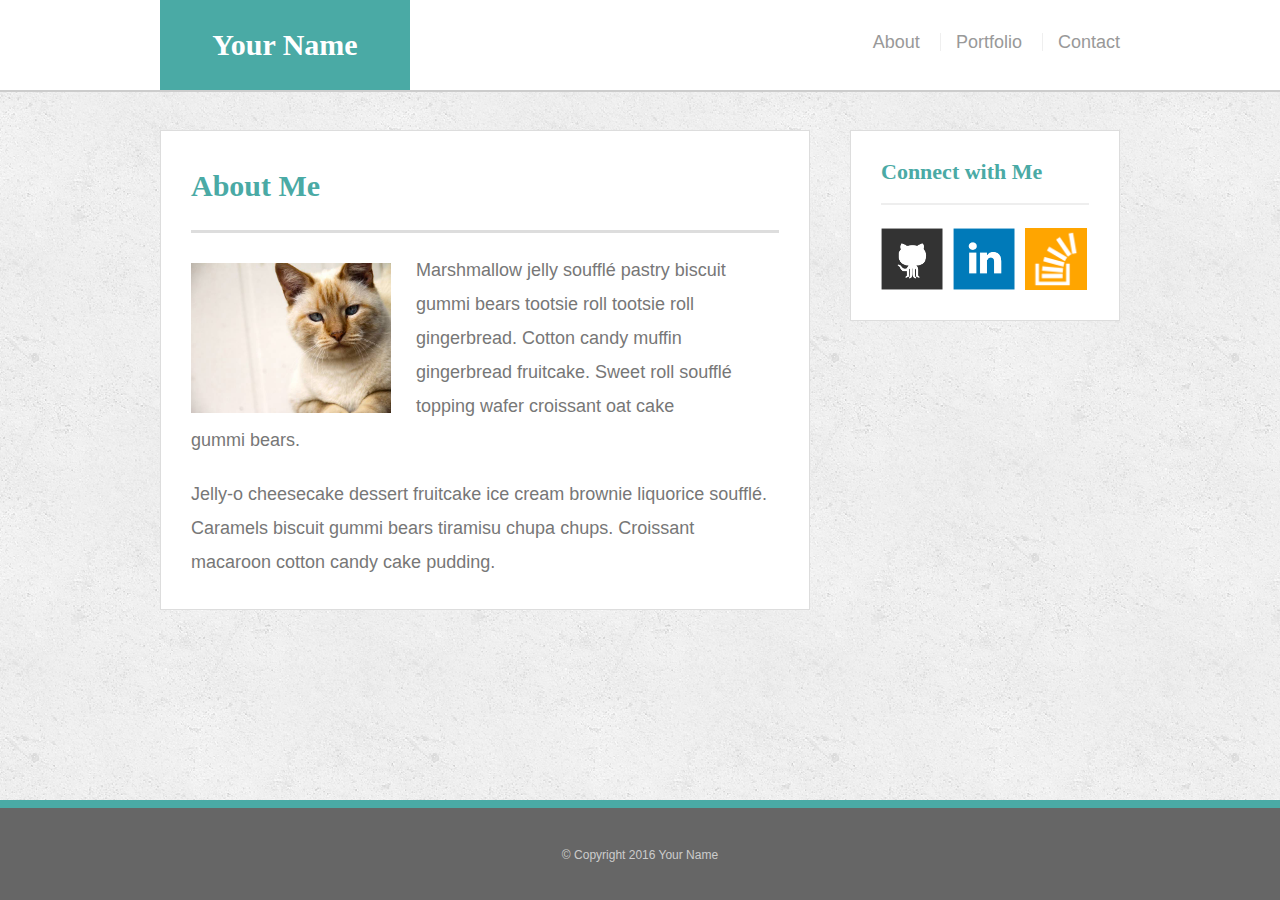
<file: index.html>
<!doctype html>
<html lang="en-us">
<head>
  <meta charset="UTF-8">
  <title>About | Your Name</title>
  <link rel="stylesheet" type="text/css" href="assets/css/style.css">
</head>
<body>

<div class="wrapper">

  <header id="masthead">
    <div class="container">
      <a href="index.html" id="logo">Your Name</a>
      <nav>
        <ul>
          <li><a href="index.html">About</a></li>
          <li><a href="portfolio.html">Portfolio</a></li>
          <li><a href="contact.html">Contact</a></li>
        </ul>
      </nav>
    </div>
  </header>

  <main class="container">
    <section class="main-section">
      <h1>About Me</h1>

      <img src="assets/images/cat.jpg" class="auth-image" alt="placeholder">

      <p>Marshmallow jelly souffl&eacute; pastry biscuit gummi bears tootsie roll tootsie roll gingerbread. Cotton candy muffin gingerbread fruitcake. Sweet roll souffl&eacute; topping wafer croissant oat cake gummi&nbsp;bears.</p>

      <p>Jelly-o cheesecake dessert fruitcake ice cream brownie liquorice souffl&eacute;. Caramels biscuit gummi bears tiramisu chupa chups. Croissant macaroon cotton candy cake pudding.</p>

    </section>

    <section class="sidebar">
      <div id="connect">
        <h2>Connect with Me</h2>

        <ul>
          <li><a href="#"><img src="assets/images/github-128.png" alt="Github"></a></li>
          <li><a href="#"><img src="assets/images/linkedin-128.png" alt="LinkedIn"></a></li>
          <li><a href="#"><img src="assets/images/stackoverflow-128.png" alt="Stack Overflow"></a></li>
        </ul>
      </div>
    </section>
  </main>
  <div class="push"></div>
</div>

  <footer>
    <div class="container">
      &copy; Copyright 2016 Your Name
    </div>
  </footer>
</body>
</html>
</file>
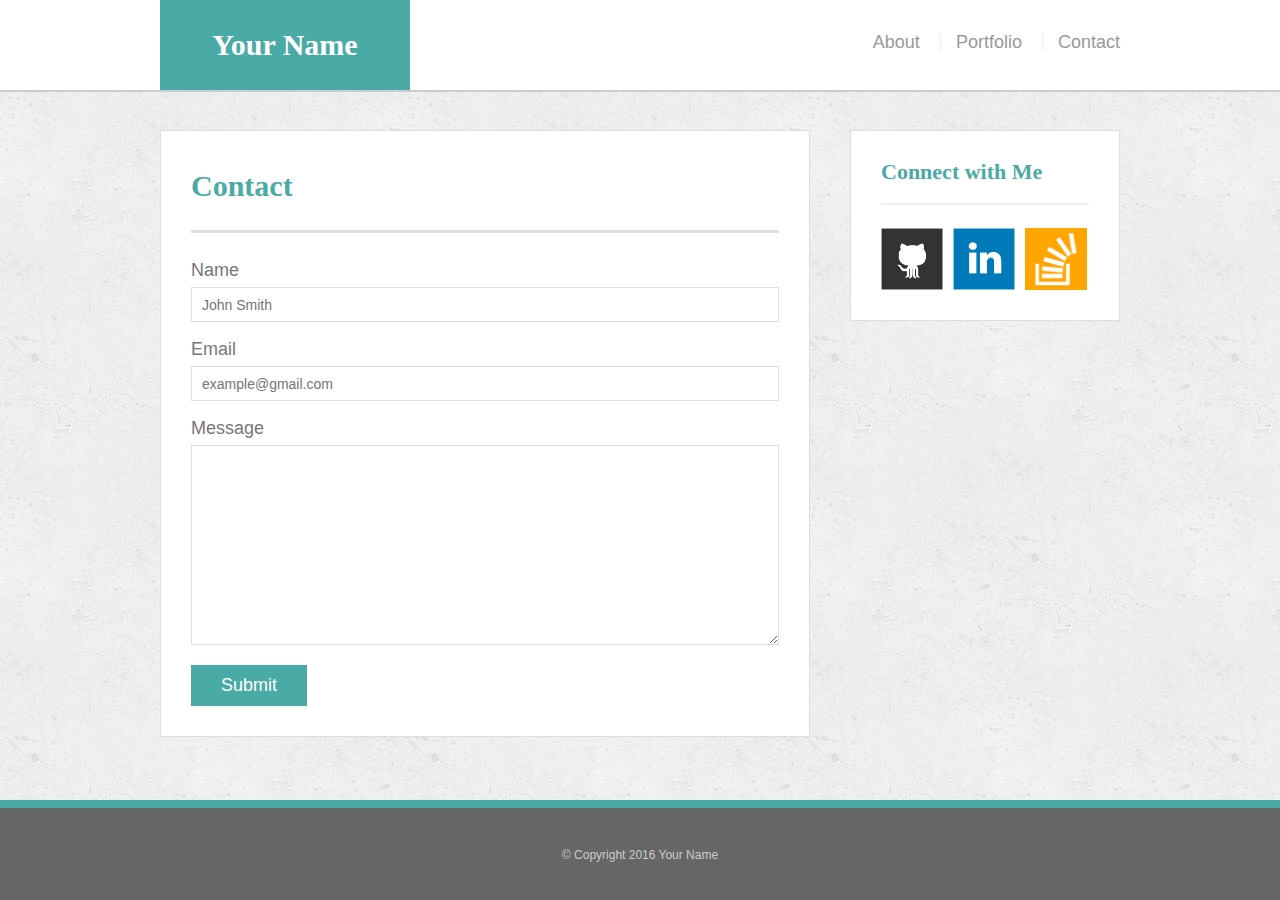
<file: contact.html>
<!doctype html>
<html lang="en-us">
<head>
  <meta charset="UTF-8">
  <title>Contact | Your Name</title>
  <link rel="stylesheet" type="text/css" href="assets/css/style.css">
</head>
<body>

<div class="wrapper">

  <header id="masthead">
    <div class="container">
      <a href="index.html" id="logo">Your Name</a>
      <nav>
        <ul>
          <li><a href="index.html">About</a></li>
          <li><a href="portfolio.html">Portfolio</a></li>
          <li><a href="contact.html">Contact</a></li>
        </ul>
      </nav>
    </div>
  </header>

  <main class="container">
    <section class="main-section">
      <h1>Contact</h1>

      <form id="contact-form">
        <ul>
          <li>
            <label for="name">Name</label>
            <input type="text" id="name" name="name" placeholder="John Smith" required="required">
          </li>
          <li>
            <label for="email">Email</label>
            <input type="email" id="email" name="email" placeholder="example@gmail.com" required="required">
          </li>
          <li>
            <label for="message">Message</label>
            <textarea id="message" name="message" required="required"></textarea>
          </li>
        </ul>
        <input type="submit">
      </form>

    </section>

    <section class="sidebar">
      <div id="connect">
        <h2>Connect with Me</h2>

        <ul>
          <li><a href="#"><img src="assets/images/github-128.png" alt="Github"></a></li>
          <li><a href="#"><img src="assets/images/linkedin-128.png" alt="LinkedIn"></a></li>
          <li><a href="#"><img src="assets/images/stackoverflow-128.png" alt="Stack Overflow"></a></li>
        </ul>
      </div>
    </section>
  </main>
  <div class="push"></div>
</div>

  <footer>
    <div class="container">
      &copy; Copyright 2016 Your Name
    </div>
  </footer>
</body>
</html>
</file>
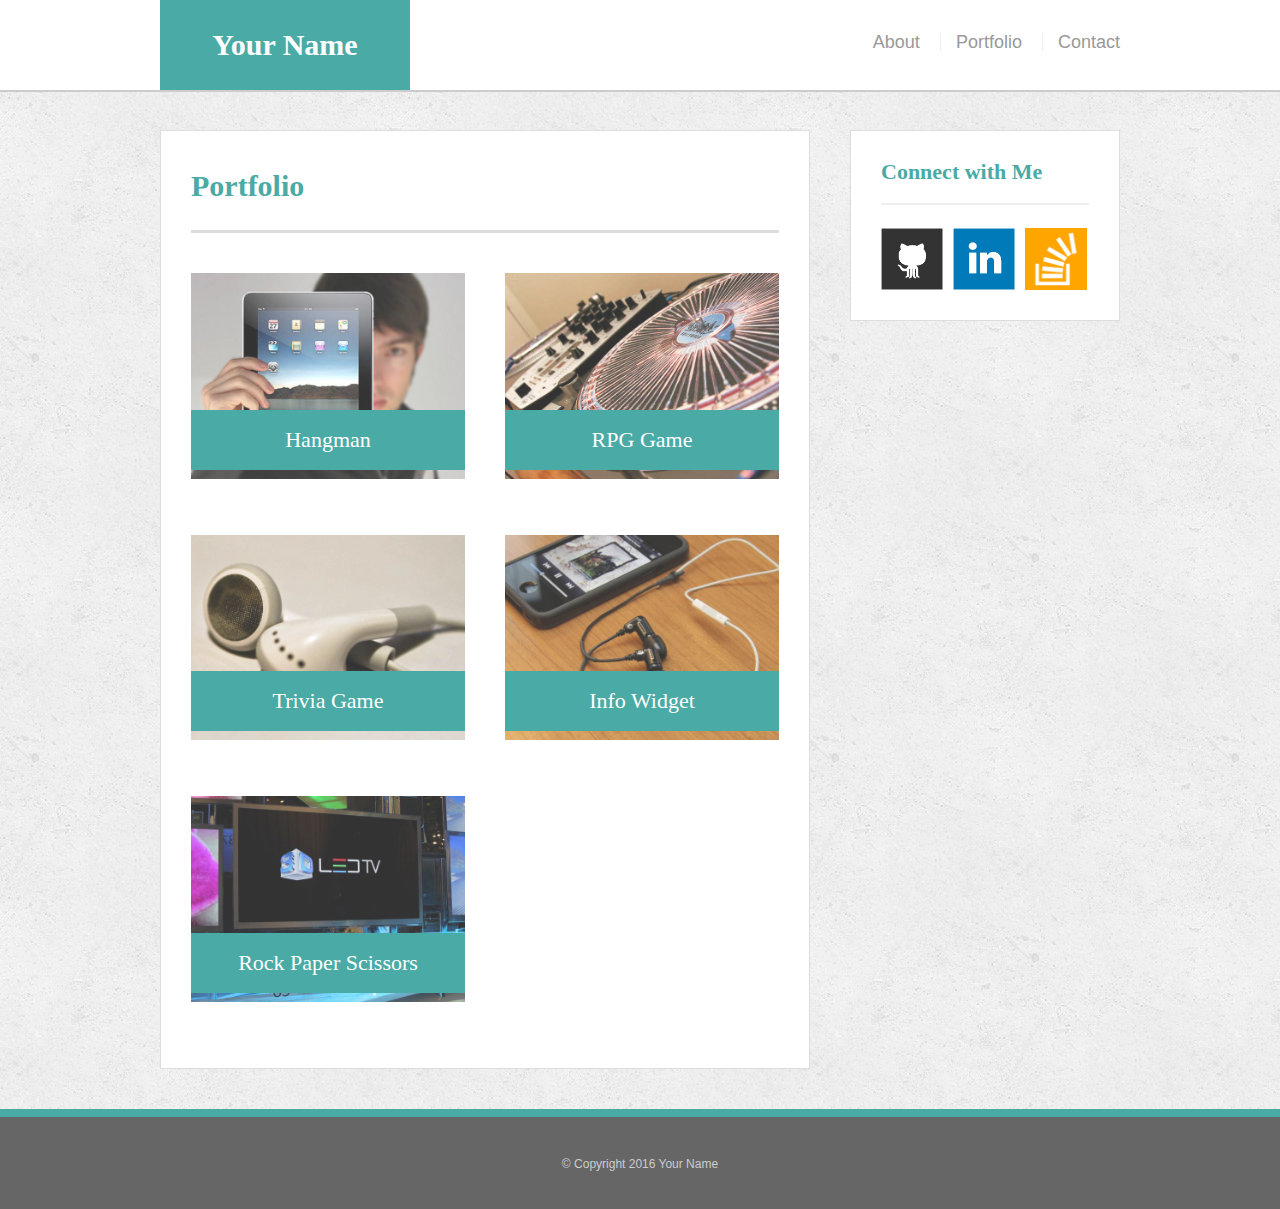
<file: portfolio.html>
<!doctype html>
<html lang="en-us">
<head>
  <meta charset="UTF-8">
  <title>Portfolio | Your Name</title>
  <link rel="stylesheet" type="text/css" href="assets/css/style.css">
</head>
<body>

<div class="wrapper">

  <header id="masthead">
    <div class="container">
      <a href="index.html" id="logo">Your Name</a>
      <nav>
        <ul>
          <li><a href="index.html">About</a></li>
          <li><a href="portfolio.html">Portfolio</a></li>
          <li><a href="contact.html">Contact</a></li>
        </ul>
      </nav>
    </div>
  </header>

  <main class="container">
    <section class="main-section">
      <h1>Portfolio</h1>

      <div class="work">
        <img src="assets/images/technics-q-c-640-480-1.jpg" alt="hangman">

        <h3>Hangman</h3>
      </div>
      <div class="work">
        <img src="assets/images/technics-q-c-640-480-2.jpg" alt="RPG Game">

        <h3>RPG Game</h3>
      </div>
      <div class="work">
        <img src="assets/images/technics-q-c-640-480-5.jpg" alt="Trivia Game">

        <h3>Trivia Game</h3>
      </div>
      <div class="work">
        <img src="assets/images/technics-q-c-640-480-7.jpg" alt="Info Widget">

        <h3>Info Widget</h3>
      </div>
      <div class="work">
        <img src="assets/images/technics-q-c-640-480-9.jpg"  alt="Rock Paper Scissors">

        <h3>Rock Paper Scissors</h3>
      </div>

    </section>

    <section class="sidebar">
      <div id="connect">
        <h2>Connect with Me</h2>

        <ul>
          <li><a href="#"><img src="assets/images/github-128.png" alt="Github"></a></li>
          <li><a href="#"><img src="assets/images/linkedin-128.png" alt="LinkedIn"></a></li>
          <li><a href="#"><img src="assets/images/stackoverflow-128.png" alt="Stack Overflow"></a></li>
        </ul>
      </div>
    </section>
  </main>
  <div class="push"></div>
</div>

  <footer>
    <div class="container">
      &copy; Copyright 2016 Your Name
    </div>
  </footer>
</body>
</html>
</file>
<file: assets/css/style.css>
@import url("reset.css");

body {
  font-family: Arial, "Helvetica Neue", Helvetica, sans-serif;

  /* Typography */
  font-size: 18px;
  line-height: 34px;
  color: #777;

  /* Visual */
  background: url("../images/concrete_seamless.png");
}

* {
  /* Box-model */
  box-sizing: border-box;

  /* Positioning */
  margin: 0;
}

html,
body {
  height: 100%;
}

/* general */

.wrapper {
  height: auto !important;
  height: 100%;

  /* Box-model */
  min-height: 100%;

  /* Positioning */
  margin: 0 auto -100px;
}

.container {
  /* Box-model */
  width: 100%;
  max-width: 960px;

  /* Positioning */
  margin: 0 auto;
  clear: both;
}

h1,
h2,
h3,
p {
  margin-bottom: 20px;
}

p:last-child {
  margin-bottom: 0;
}

h1,
h2,
h3 {
  /* Typography */
  font-family: Georgia, Times, "Times New Roman", serif;
  font-weight: 700;
  color: #4aaaa5;
}

h1 {
  /* Box-model */
  padding-bottom: 20px;

  /* Typography */
  font-size: 30px;
  line-height: 49px;

  /* Visual */
  border-bottom: 3px solid #ddd;
}

h2,
h3 {
  font-size: 22px;
}

/* header */

#masthead {
  position: fixed;
  z-index: 99;

  /* Box-model */
  width: 100%;

  /* Positioning */
  margin: 0 0 30px;
  overflow: auto;

  /* Typography */
  color: #fff;
  background: #fff;

  /* Visual */
  border-bottom: 2px solid #ccc;
}

#logo {
  float: left;

  /* Box-model */
  width: 250px;
  height: 90px;

  /* Typography */
  font-family: Georgia, Times, "Times New Roman", serif;
  font-size: 30px;
  font-weight: 700;
  line-height: 90px;
  color: #fff;
  text-align: center;
  text-decoration: none;

  /* Visual */
  background: #4aaaa5;
}

nav {
  /* Box-model */
  float: right;

  /* Positioning */
  margin-top: 25px;
}

nav li {
  display: inline-block;

  /* Box-model */
  padding-left: 15px;

  /* Positioning */
  margin-left: 15px;

  /* Typography */
  line-height: 18px;

  /* Visual */
  border-left: 1px solid #efefef;
}

nav a {
  /* Typography */
  color: #999;
  text-decoration: none;
}

nav a:hover {
  color: #666;
}

nav li:first-child {
  /* Box-model */
  padding-left: 0;

  /* Positioning */
  margin-left: 0;

  /* Visual */
  border-left: 0 none;
}

/* footer */

footer,
.push {
  height: 100px;
}

footer {
  /* Box-model */
  padding: 30px 0;

  /* Positioning */
  clear: both;
  font-size: 12px;

  /* Typography */
  color: #ccc;
  text-align: center;

  /* Visual */
  background: #666;
  border-top: 8px solid #4aaaa5;
}

/* sidebar */

.sidebar {
  float: right;
  width: 100%;
  max-width: 270px;

  /* Box-model */
  padding: 30px;

  /* Positioning */
  margin-bottom: 20px;
  background: #fff;

  /* Visual */
  border: 1px solid #ddd;
}

h3,
.sidebar h2 {
  /* Box-model */
  padding-bottom: 20px;

  /* Positioning */
  margin-bottom: 15px;

  /* Typography */
  line-height: 22px;

  /* Visual */
  border-bottom: 2px solid #eee;
}

.sidebar li {
  /* Box-model */
  float: left;
  width: 62px;
  height: 62px;

  /* Positioning */
  margin-top: 8px;
  margin-right: 10px;
}

.sidebar img {
  max-width: 100%;
}

.sidebar li:last-child {
  margin-right: 0;
}

/* main */

main {
  padding-top: 130px;
}

.main-section {
  float: left;
  width: 100%;
  max-width: 650px;

  /* Box-model */
  padding: 30px;

  /* Positioning */
  margin: 0 0 40px;
  background: #fff;

  /* Visual */
  border: 1px solid #ddd;
}

/* portfolio page */

.work {
  /* Positioning */
  position: relative;
  float: left;

  /* Box-model */
  width: 274px;
  margin: 20px 0 25px;
  overflow: auto;
}

.work:nth-child(even) {
  margin-right: 40px;
}

.work img {
  /* Box-model */
  width: 100%;

  /* Visual */
  border: 0 none;

  /* Misc */
  opacity: 0.8;
}

.work h3 {
  /* Positioning */
  position: absolute;
  bottom: 20px;
  width: 100%;

  /* Box-model */
  padding: 15px;
  margin-bottom: 0;
  font-weight: 300;
  line-height: 30px;

  /* Typography */

  color: #fff;
  text-align: center;
  background: #4aaaa5;

  /* Visual */
  border-bottom: 0;
}

.auth-image {
  float: left;

  /* Box-model */
  width: 200px;
  height: auto;
  margin-top: 10px;

  /* Positioning */
  margin-right: 25px;
}

/* contact page */

#contact-form ul {
  margin-bottom: 20px;
}

#contact-form li {
  margin-bottom: 10px;
}

label,
input[type=text],
input[type=email],
textarea {
  /* Box-model */
  display: block;
  width: 100%;
}

input[type=text],
input[type=email],
textarea {
  /* Box-model */
  height: 35px;
  padding: 0 10px;

  /* Typography */
  font-size: 14px;

  /* Visual */
  border: 1px solid #ddd;
}

textarea {
  height: 200px;
}

input[type=submit] {
  /* Box-model */
  padding: 10px 30px;
  font-size: 18px;

  /* Typography */
  color: #fff;

  /* Misc */
  cursor: pointer;
  background: #4aaaa5;

  /* Visual */
  border: 0 none;
}

@media only screen and (max-width: 980px) {
  .container {
    max-width: 768px;

    /* Box-model */
    padding: 0 20px;
  }

  main.container {
    padding-top: 130px;
  }

  .main-section {
    max-width: 420px;
  }

  .work {
    width: 100%;
  }

  .auth-image {
    width: 100%;
    margin-bottom: 20px;
  }
}

@media only screen and (max-width: 768px) {
  .main-section,
  .sidebar {
    max-width: 100%;
  }

  main {
    overflow: auto;
  }

  .work {
    /* Box-model */
    width: 47%;

    /* Positioning */
    margin-bottom: 10px;
  }

  .work:nth-child(even) {
    margin-right: 0;
  }

  .work:nth-child(odd) {
    float: right;
  }

  .auth-image {
    width: 50%;
  }

  .sidebar {
    margin-bottom: 40px;
  }
}

@media only screen and (max-width: 640px) {
  #masthead {
    /* Positioning */
    position: static;
    margin-bottom: 20px;
  }

  header .container {
    padding: 0;
  }

  main.container {
    padding-top: 0;
  }

  #logo,
  .work,
  .auth-image {
    width: 100%;
  }

  nav {
    /* Box-model */
    width: 100%;

    /* Positioning */
    margin: 15px 0;

    /* Typography */
    text-align: center;
  }

  nav a {
    /* Box-model */
    width: 30%;
    padding-left: 0;

    /* Positioning */
    margin-left: 0;
  }
}
</file>
